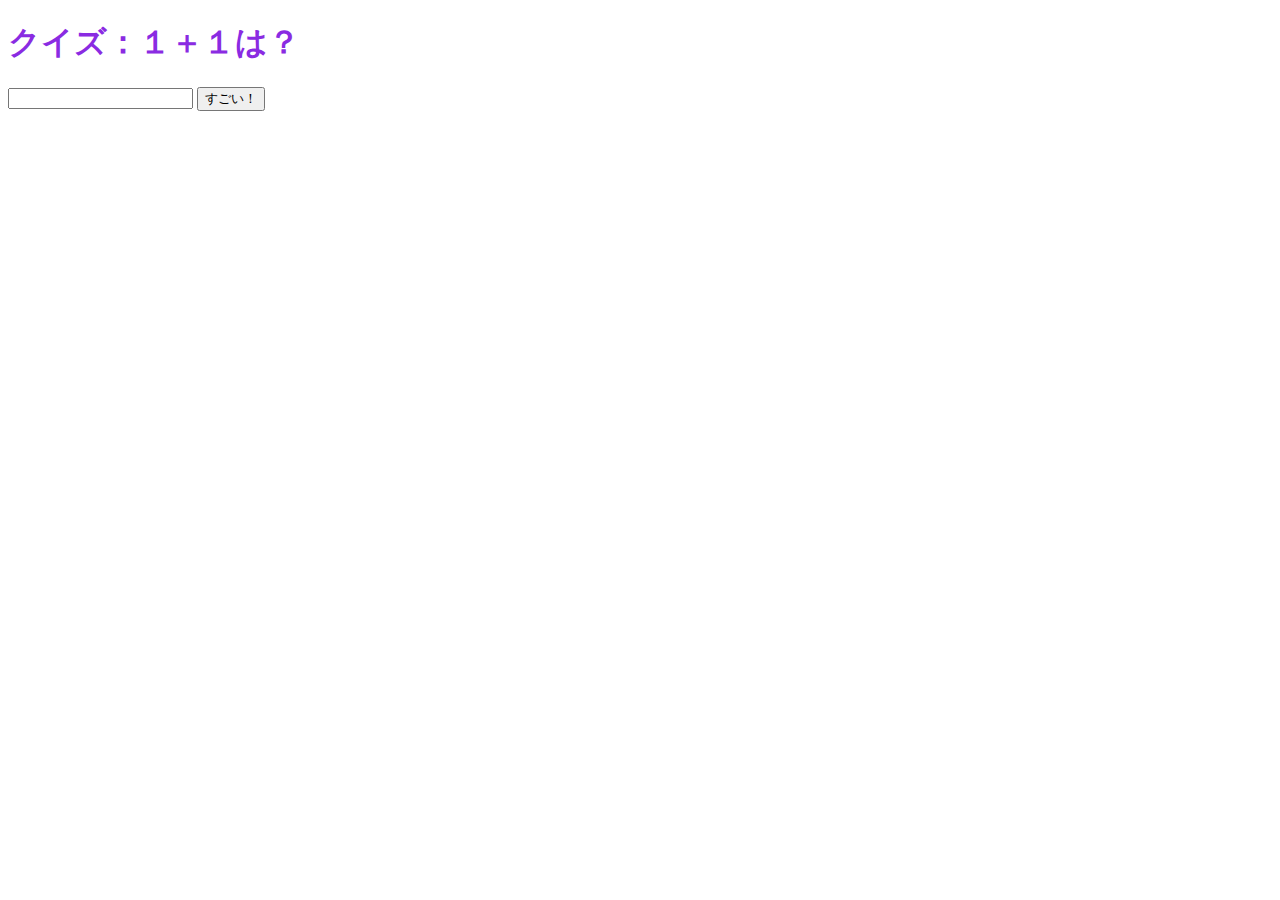
<file: public/index.html>
<!DOCTYPE html>
<html>
    <head>
       <link rel="stylesheet" href="css/styles.css"/> 
       <script src="js/app.js"></script>
    </head>
    <body>
        <h1>クイズ：１＋１は？
        </h1>
        <form action="/api/v1/quiz" method="POST">
            <input type="text" name="answer"　placeholder="答えを入力" />
            <button type="submit">すごい！</button>
        </form>
    </body>
</html>
</file>
<file: public/css/styles.css>
h1{
    color:blueviolet
}

img{
    width: 1000px;
}
</file>
